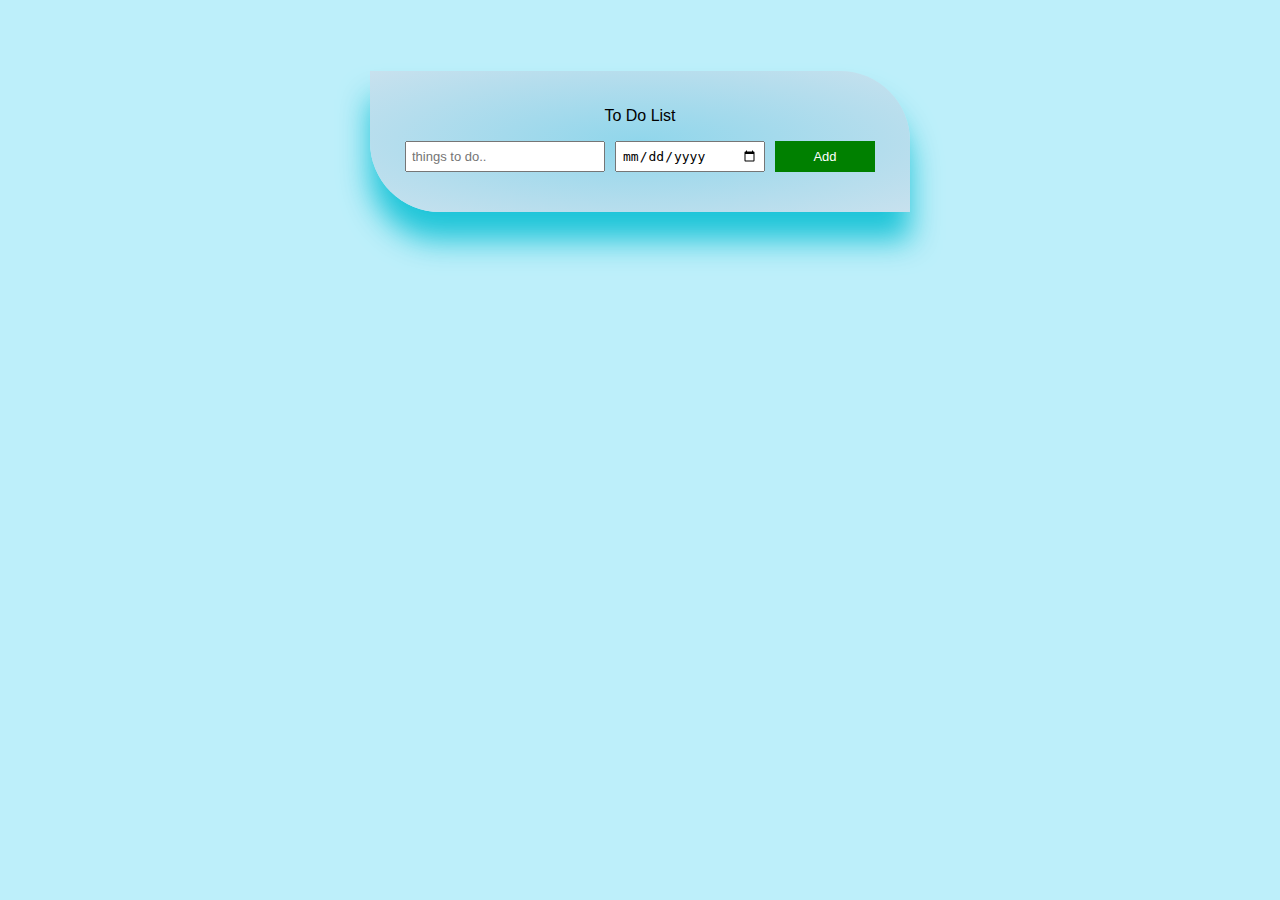
<file: index.html>
<!DOCTYPE html>
<html lang="en">
<head>
    <meta charset="UTF-8">
    <meta name="viewport" content="width=device-width, initial-scale=1.0">
    <title>ToDoList</title>
    <link rel="stylesheet" href="todoList.css">
</head>
<body>
    
    <div class="list-container ">
        <p>To Do List</p>
        <div class="todo-grid todo-inputs">
            <input type="text" class="input input-value" placeholder="things to do.." onkeydown="enter();">
            <input type="date" class="js-due-date due-date-value">
            <button class="css-add-btn" onclick=" todoList();">Add</button>
        </div>
        <div class="todoListHTML todo-grid"></div>
    </div>

    <script src="script.js"></script>

</body>
</html>
</file>
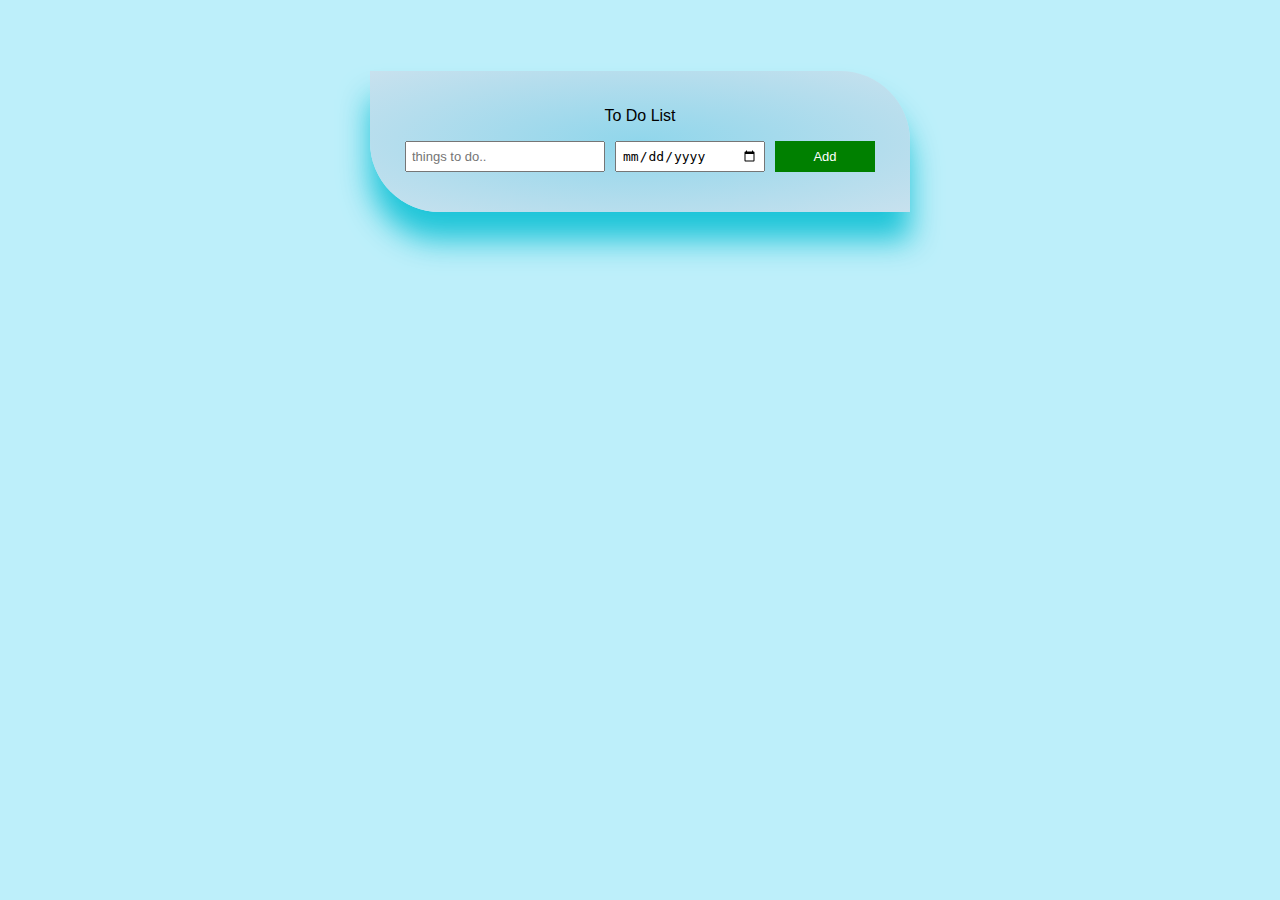
<file: 11-todoLIst.html>
<!DOCTYPE html>
<html lang="en">
<head>
    <meta charset="UTF-8">
    <meta name="viewport" content="width=device-width, initial-scale=1.0">
    <title>ToDoList</title>
    <link rel="stylesheet" href="11-todoList.css">
</head>
<body>
    
    <div class="list-container ">
        <p>To Do List</p>
        <div class="todo-grid todo-inputs">
            <input type="text" class="input input-value" placeholder="things to do.." onkeydown="enter();">
            <input type="date" class="js-due-date due-date-value">
            <button class="css-add-btn" onclick=" todoList();">Add</button>
        </div>
        <div class="todoListHTML todo-grid"></div>
    </div>

    <script src="script.js"></script>

</body>
</html>
</file>
<file: todoList.css>
body{
    font-family: Arial;
    display: flex;
    align-content: center;
    justify-content: center;
    background-color: rgb(189, 239, 250);
}

.list-container{
    display:flex;
    text-align: center;
    height: auto;
    width: 500px;
    align-items: center;
    flex-direction: column;
    padding: 20px;
    margin-top: 5%;
    border-top-right-radius: 70px;
    border-bottom-left-radius: 70px;
    background:radial-gradient( rgb(144, 214, 235),rgb(200, 225, 238) );
    box-shadow:0 28px 30px rgba(11, 192, 212, 0.9);
}

.todo-grid{    
    display: grid;
    grid-template-columns: 200px 150px 100px;
    column-gap: 10px;
    row-gap: 10px;
    align-items: center;
    text-align: center;
}

.todo-inputs{
    margin-bottom: 20px;
    align-items: stretch;
}

.input-value{
    font-size: 13px;
    padding: 5px;
}
.due-date-value{
    font-size: 13px;
    padding: 5px;
}
.css-add-btn{
    background-color: green;
    font-size: 13px;
    color: white;
    border: 0px;
    cursor: pointer;

}
.css-delete-btn{
    background-color: darkred;
    color: white;
    font-size: 13px;
    padding-top: 10px;
    padding-bottom: 10px;
    border: 0px;
}
</file>
<file: 11-todoList.css>
body{
    font-family: Arial;
    display: flex;
    align-content: center;
    justify-content: center;
    background-color: rgb(189, 239, 250);
}

.list-container{
    display:flex;
    text-align: center;
    height: auto;
    width: 500px;
    align-items: center;
    flex-direction: column;
    padding: 20px;
    margin-top: 5%;
    border-top-right-radius: 70px;
    border-bottom-left-radius: 70px;
    background:radial-gradient( rgb(144, 214, 235),rgb(200, 225, 238) );
    box-shadow:0 28px 30px rgba(11, 192, 212, 0.9);
}

.todo-grid{    
    display: grid;
    grid-template-columns: 200px 150px 100px;
    column-gap: 10px;
    row-gap: 10px;
    align-items: center;
    text-align: center;
}

.todo-inputs{
    margin-bottom: 20px;
    align-items: stretch;
}

.input-value{
    font-size: 13px;
    padding: 5px;
}
.due-date-value{
    font-size: 13px;
    padding: 5px;
}
.css-add-btn{
    background-color: green;
    font-size: 13px;
    color: white;
    border: 0px;
    cursor: pointer;

}
.css-delete-btn{
    background-color: darkred;
    color: white;
    font-size: 13px;
    padding-top: 10px;
    padding-bottom: 10px;
    border: 0px;
}
</file>
